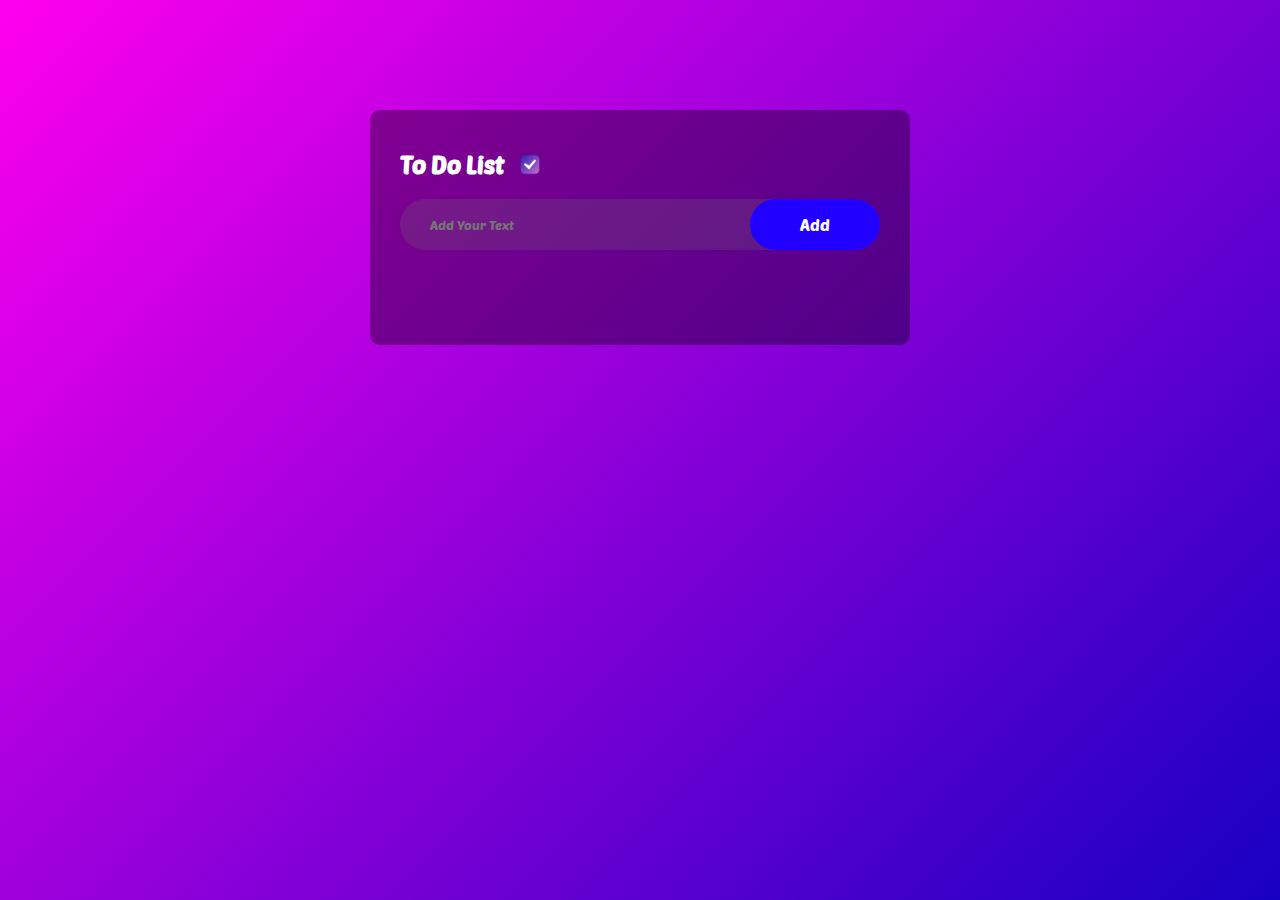
<file: web app/To do list/index.html>
<!DOCTYPE html>
<html lang="en">
<head>
    <meta charset="UTF-8">
    <meta name="viewport" content="width=device-width, initial-scale=1.0">
    <link rel="preconnect" href="https://fonts.googleapis.com">
    <link rel="preconnect" href="https://fonts.gstatic.com" crossorigin>
    <link href="https://fonts.googleapis.com/css2?family=Poetsen+One&display=swap" rel="stylesheet">
    <link rel="stylesheet" href="style.css">
    <title>To Do List</title>
</head>
<body>
    <div class="container">
        <div class="todo-app">
            <h2>To Do List <img src="img/icon.png" ></h2>
            <div class="row">
                <input type="text" id="input-box" placeholder="Add Your Text">
                <button onclick="addTask()">Add</button>
            </div>
            <ul id="list-container">
                <!-- <li class="checked">Task 1</li>
                <li>Task 2</li>
                <li>Task 3</li> -->
            </ul>
        </div>
    </div>
<script src="script.js"></script>
</body>
</html>
</file>
<file: web app/To do list/style.css>
* {
    margin: 0;
    padding: 0;
    font-family: "Poetsen One", sans-serif;
    box-sizing: border-box;
    color: white;
}

.container {
    width: 100%;
    min-height: 100vh;
    background: linear-gradient(135deg, #ff00ee, #1700c2);
    padding: 10px;
}

.todo-app {
    width: 100%;
    max-width: 540px;
    background: #0000005b;
    margin: 100px auto 20px;
    padding: 40px 30px 70px;
    border-radius: 10px;
}

.todo-app h2 {
    color: white;
    display: flex;
    align-items: center;
    margin-bottom: 20px;
}

.todo-app h2 img {
    width: 30px;
    margin-left: 10px;
}

.row {
    display: flex;
    align-items: center;
    justify-content: space-between;
    background: rgba(113, 113, 113, 0.225);
    border-radius: 30px;
    padding-left: 20px;
    margin-bottom: 25px;
}

input {
    flex: 1;
    border: none;
    outline: none;
    background: transparent;
    padding: 10px;
}

button {
    border: none;
    outline: none;
    padding: 16px 50px;
    background: #2200ff;
    color: #fff;
    font-size: 16px;
    cursor: pointer;
    border-radius: 40px;
}

ul li {
    list-style: none;
    font-size: 17px;
    padding: 12px 8px 12px 50px;
    user-select: none;
    cursor: pointer;
    position: relative;
}

ul li::before {
    content: '';
    position: absolute;
    height: 28px;
    width: 28px;
    border-radius: 50%;
    background-image: url(img/icon.png);
    background-size: cover;
    background-position: center;
    top: 12px;
    left: 8px;
}

ul li.checked {
    color: #555;
    text-decoration: line-through;
}

ul li.checked::before {
    background-image: url(img/icon2.webp);
}

ul li span {
    position: absolute;
    right: 0;
    top: 5px;
    width: 40px;
    height: 40px;
    font-size: 22px;
    color: #555;
    line-height: 40px;
    text-align: center;
    border-radius: 50%;
}

ul li span:hover {
    background: #edeef0;
}

/* Media Query for Mobile */
@media only screen and (max-width: 600px) {
    .todo-app {
        margin: 50px auto 20px;
        padding: 30px 20px 50px;
    }

    .todo-app h2 {
        font-size: 24px;
        margin-bottom: 15px;
    }

    .row {
        padding-left: 15px;
        margin-bottom: 20px;
    }

    input {
        padding: 8px;
    }

    button {
        padding: 12px 30px;
        font-size: 14px;
    }

    ul li {
        font-size: 14px;
        padding: 10px 6px 10px 35px;
    }

    ul li::before {
        height: 20px;
        width: 20px;
        top: 10px;
        left: 4px;
    }

    ul li span {
        width: 30px;
        height: 30px;
        font-size: 18px;
        line-height: 30px;
    }
}
</file>
